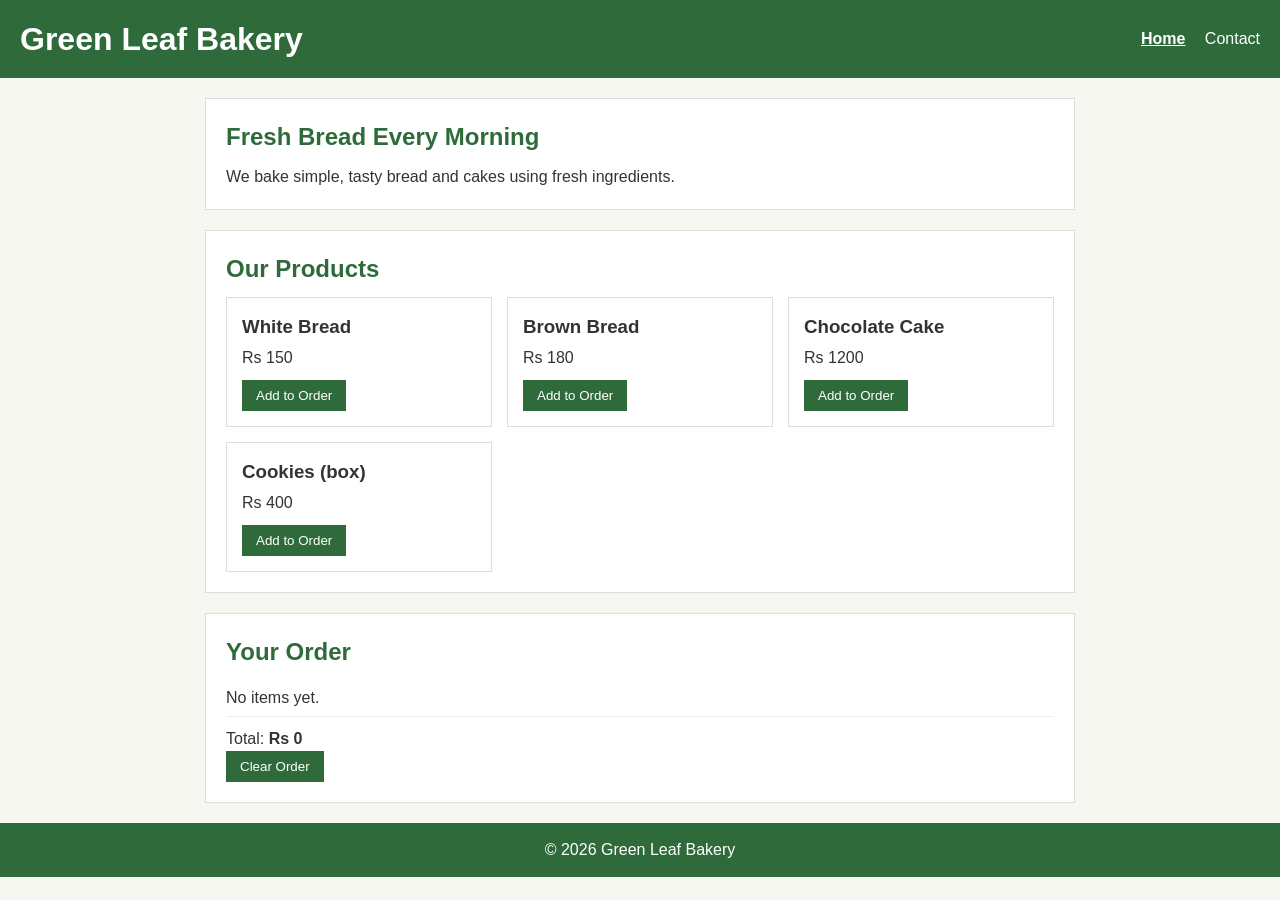
<file: index.html>
<!DOCTYPE html>
<html lang="en">
<head>
  <meta charset="UTF-8">
  <meta name="viewport" content="width=device-width, initial-scale=1.0">
  <title>Green Leaf Bakery - Home</title>
  <link rel="stylesheet" href="style.css">
</head>
<body>
  <header>
    <h1>Green Leaf Bakery</h1>
    <nav>
      <a href="index.html" class="active">Home</a>
      <a href="contact.html">Contact</a>
    </nav>
  </header>

  <main>
    <section class="intro">
      <h2>Fresh Bread Every Morning</h2>
      <p>We bake simple, tasty bread and cakes using fresh ingredients.</p>
    </section>

    <section>
      <h2>Our Products</h2>
      <div class="products" id="products"></div>
    </section>

    <section>
      <h2>Your Order</h2>
      <ul id="cart-list"></ul>
      <p>Total: <strong id="cart-total">Rs 0</strong></p>
      <button id="clear-cart">Clear Order</button>
    </section>
  </main>

  <footer>
    <p>&copy; 2026 Green Leaf Bakery</p>
  </footer>

  <script src="script.js"></script>
</body>
</html>
</file>
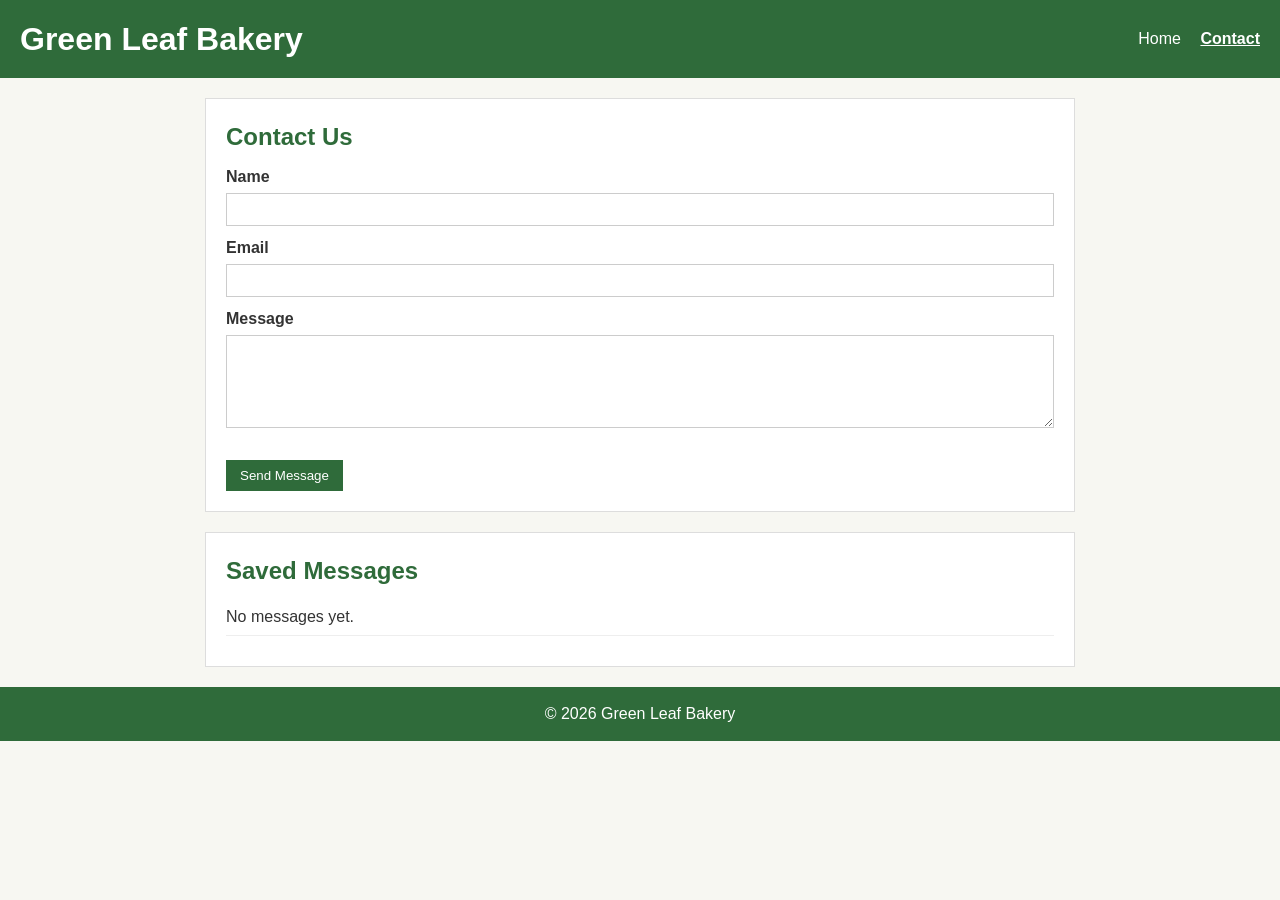
<file: contact.html>
<!DOCTYPE html>
<html lang="en">
<head>
  <meta charset="UTF-8">
  <meta name="viewport" content="width=device-width, initial-scale=1.0">
  <title>Green Leaf Bakery - Contact</title>
  <link rel="stylesheet" href="style.css">
</head>
<body>
  <header>
    <h1>Green Leaf Bakery</h1>
    <nav>
      <a href="index.html">Home</a>
      <a href="contact.html" class="active">Contact</a>
    </nav>
  </header>

  <main>
    <section>
      <h2>Contact Us</h2>
      <form id="contact-form">
        <label for="name">Name</label>
        <input type="text" id="name">

        <label for="email">Email</label>
        <input type="text" id="email">

        <label for="message">Message</label>
        <textarea id="message" rows="5"></textarea>

        <p id="form-error" class="error"></p>
        <button type="submit">Send Message</button>
      </form>
    </section>

    <section>
      <h2>Saved Messages</h2>
      <ul id="message-list"></ul>
    </section>
  </main>

  <footer>
    <p>&copy; 2026 Green Leaf Bakery</p>
  </footer>

  <script src="script.js"></script>
</body>
</html>
</file>
<file: style.css>
* { box-sizing: border-box; margin: 0; padding: 0; }

body {
  font-family: Arial, sans-serif;
  background-color: #f7f7f2;
  color: #333;
  line-height: 1.5;
}

header {
  background-color: #2f6b3a;
  color: #fff;
  padding: 15px 20px;
  display: flex;
  justify-content: space-between;
  align-items: center;
  flex-wrap: wrap;
}

nav a {
  color: #fff;
  text-decoration: none;
  margin-left: 15px;
}

nav a.active { text-decoration: underline; font-weight: bold; }

main { max-width: 900px; margin: 20px auto; padding: 0 15px; }

section {
  background-color: #fff;
  border: 1px solid #ddd;
  padding: 20px;
  margin-bottom: 20px;
}

h2 { margin-bottom: 10px; color: #2f6b3a; }

.products {
  display: grid;
  grid-template-columns: repeat(auto-fit, minmax(200px, 1fr));
  gap: 15px;
}

.product { border: 1px solid #ddd; padding: 15px; }
.product h3 { margin-bottom: 5px; }
.product p { margin-bottom: 10px; }

button {
  background-color: #2f6b3a;
  color: #fff;
  border: none;
  padding: 8px 14px;
  cursor: pointer;
}

button:hover { background-color: #245330; }

ul { list-style: none; margin-bottom: 10px; }
li { padding: 6px 0; border-bottom: 1px solid #eee; }

label { display: block; margin-top: 10px; font-weight: bold; }

input, textarea {
  width: 100%;
  padding: 8px;
  margin-top: 4px;
  border: 1px solid #ccc;
  font-family: inherit;
}

form button { margin-top: 15px; }

.error { color: #b00020; margin-top: 10px; }

footer {
  text-align: center;
  padding: 15px;
  background-color: #2f6b3a;
  color: #fff;
}
</file>
